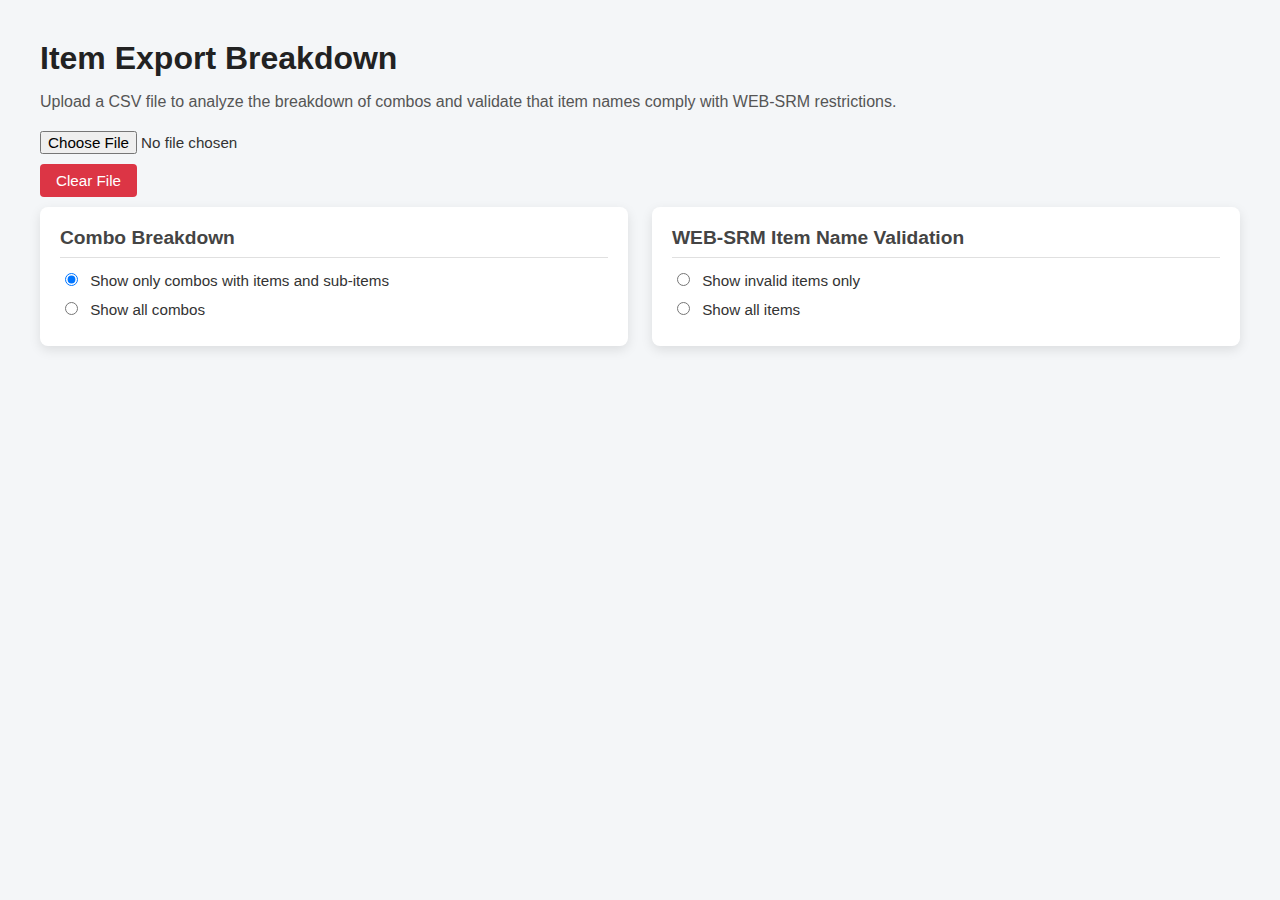
<file: index.html>
<!DOCTYPE html>
<html lang="en">
<head>
  <meta charset="UTF-8" />
  <title>Item Export Breakdown</title>
  <style>
    body {
      font-family: 'Segoe UI', Tahoma, Geneva, Verdana, sans-serif;
      margin: 40px;
      background-color: #f4f6f8;
      color: #333;
    }
    h1 {
      margin-bottom: 5px;
      font-size: 2rem;
      color: #222;
    }
    p {
      margin-bottom: 20px;
      color: #555;
      font-size: 1rem;
    }
    input[type="file"], label, button {
      margin: 10px 0;
      display: block;
      font-size: 0.95rem;
    }
    button {
      padding: 8px 16px;
      border: none;
      border-radius: 4px;
      color: #fff;
      cursor: pointer;
      transition: background-color 0.3s ease;
    }
    #clearFile { background-color: #dc3545; }
    #clearFile:hover { background-color: #a71d2a; }
    #downloadCSV { background-color: #007BFF; margin-bottom: 10px; }
    #downloadCSV:hover { background-color: #0056b3; }
    table { width: 100%; border-collapse: collapse; background: #ffffff; border-radius: 8px; overflow: hidden; box-shadow: 0 4px 12px rgba(0,0,0,0.1); margin-top: 10px; }
    th, td { padding: 12px 16px; border-bottom: 1px solid #e0e0e0; text-align: left; }
    th { background-color: #f1f3f5; font-weight: 600; }
    tr:nth-child(even) { background-color: #fafafa; }
    tr:last-child td { border-bottom: none; }
    #comboOptions, #nameValidation { display: inline-block; vertical-align: top; width: 48%; margin-right: 2%; margin-bottom: 20px; padding: 20px; background: #ffffff; border-radius: 8px; box-shadow: 0 4px 12px rgba(0,0,0,0.1); }
    #nameValidation { margin-right: 0; }
    #comboOptions h2, #nameValidation h2 { margin-top: 0; font-size: 1.2rem; color: #444; border-bottom: 1px solid #e0e0e0; padding-bottom: 8px; margin-bottom: 12px; }
    label { display: block; margin-bottom: 8px; cursor: pointer; }
    input[type=radio] { margin-right: 8px; }
    #downloadContainer { margin-top: 10px; margin-bottom: 10px; }
  </style>
</head>
<body>
  <h1>Item Export Breakdown</h1>
  <p>Upload a CSV file to analyze the breakdown of combos and validate that item names comply with WEB-SRM restrictions.</p>

  <input type="file" id="csvFile" accept=".csv" />
  <button id="clearFile">Clear File</button>

  <div style="display:flex; justify-content: space-between;">
    <div id="comboOptions">
      <h2>Combo Breakdown</h2>
      <label><input type="radio" name="viewOption" id="filterCheckbox" checked /> Show only combos with items and sub-items</label>
      <label><input type="radio" name="viewOption" id="showAllCheckbox" /> Show all combos</label>
    </div>

    <div id="nameValidation">
      <h2>WEB-SRM Item Name Validation</h2>
      <label><input type="radio" name="viewOption" id="showInvalidCheckbox" /> Show invalid items only</label>
      <label><input type="radio" name="viewOption" id="listNamesCheckbox" /> Show all items</label>
    </div>
  </div>

  <div id="downloadContainer" style="display:none;">
    <button id="downloadCSV">Download Table as CSV</button>
  </div>

  <table id="resultTable" style="display:none;">
    <thead>
      <tr>
        <th>SKU</th>
        <th>Combo Name / Item Name</th>
        <th class="typeColumn">Type</th>
        <th class="validityColumn">Validity Reason</th>
        <th>Groups</th>
        <th>Items</th>
        <th>Sub-items</th>
      </tr>
    </thead>
    <tbody></tbody>
  </table>

  <script>
    const fileInput = document.getElementById('csvFile');
    const clearButton = document.getElementById('clearFile');
    const downloadButton = document.getElementById('downloadCSV');
    const downloadContainer = document.getElementById('downloadContainer');
    const filterCheckbox = document.getElementById('filterCheckbox');
    const showAllCheckbox = document.getElementById('showAllCheckbox');
    const listNamesCheckbox = document.getElementById('listNamesCheckbox');
    const showInvalidCheckbox = document.getElementById('showInvalidCheckbox');
    const table = document.getElementById('resultTable');
    const tbody = table.querySelector('tbody');
    const validityTh = table.querySelector('.validityColumn');
    const typeTh = table.querySelector('.typeColumn');
    let csvData = null;

    fileInput.addEventListener('change', () => {
      const file = fileInput.files[0];
      if (!file) return;
      const reader = new FileReader();
      reader.onload = e => { csvData = e.target.result; renderTable(); };
      reader.readAsText(file);
    });

    clearButton.addEventListener('click', () => {
      csvData=null; fileInput.value=''; tbody.innerHTML=''; table.style.display='none'; downloadContainer.style.display='none';
    });

    downloadButton.addEventListener('click', () => {
      if (!table || tbody.children.length===0) return;
      let csvContent='';
      const visibleHeaders = Array.from(table.querySelectorAll('thead th')).filter(th => th.style.display !== 'none');
      csvContent += visibleHeaders.map(th=>th.innerText).join(',')+'\n';
      Array.from(tbody.querySelectorAll('tr')).forEach(tr=>{
        const cells = Array.from(tr.querySelectorAll('td')).filter(td=>td.style.display!=='none');
        csvContent += cells.map(td=>`"${td.innerText}"`).join(',')+'\n';
      });
      const blob = new Blob([csvContent], {type:'text/csv;charset=utf-8;'});
      const link=document.createElement('a');
      link.href=URL.createObjectURL(blob);
      link.download='table_result.csv';
      document.body.appendChild(link); link.click(); document.body.removeChild(link);
    });

    [filterCheckbox, showAllCheckbox, listNamesCheckbox, showInvalidCheckbox].forEach(radio => radio.addEventListener('change', renderTable));

    function parseCSVLine(line){const result=[];let current='';let inQuotes=false;for(let i=0;i<line.length;i++){const char=line[i];if(char=='"') inQuotes=!inQuotes;else if(char==',' && !inQuotes){result.push(current.trim()); current='';}else{current+=char;}} result.push(current.trim()); return result;}

    function renderTable(){
      if(!csvData) return;
      const rows = csvData.trim().split(/\r?\n/).map(parseCSVLine);
      if(rows.length===0) return;
      const header = rows.shift().map(h=>h.trim());
      const idxSKU = header.indexOf('SKU');
      const idxName = header.indexOf('Name');
      const idxParent = header.indexOf('Parent SKU');
      const idxType = header.indexOf('Type');

      tbody.innerHTML=''; table.style.display='none';
      downloadContainer.style.display='none';
      const allowedCharRegex=/[a-zA-Z0-9@:!#$%&'()*+,-.=?_|~\/À-ÿ \u00A0\u2000-\u200B]/;

      function getInvalidReasons(name){
        const reasons=[];
        if(name.length<2||name.length>128) reasons.push('Length must be 2-128');
        if(/^\s|\s$/.test(name)) reasons.push('Cannot start or end with whitespace');
        const invalidChars=name.split('').filter(c=>!allowedCharRegex.test(c));
        if(invalidChars.length) reasons.push('Invalid characters: '+[...new Set(invalidChars)].join(', '));
        return reasons.join('; ');
      }

      validityTh.style.display=(filterCheckbox.checked||showAllCheckbox.checked)?'none':'';

      if(listNamesCheckbox.checked||showInvalidCheckbox.checked){
        rows.forEach(row=>{
          const sku=row[idxSKU]?.trim()||'';
          const name=row[idxName]?.trim().replace(/^"|"$/g,'')||'';
          const type=row[idxType]?.trim()||'';
          if(!name) return;
          const reason=getInvalidReasons(name);
          if(showInvalidCheckbox.checked&&!reason) return;
          const tr=document.createElement('tr');
          tr.innerHTML=`<td>${sku}</td><td>${name}</td><td>${type}</td><td>${reason||'Valid'}</td>`;
          tbody.appendChild(tr);
        });
        table.querySelector('thead').innerHTML='<tr><th>SKU</th><th>Item Name</th><th>Type</th><th>Validity Reason</th></tr>';
        table.style.display='table'; downloadContainer.style.display='block'; return;
      }

      table.querySelector('thead').innerHTML=`<tr>
        <th>SKU</th>
        <th>Combo Name</th>
        <th>Type</th>
        <th style='display:none;'>Validity Reason</th>
        <th>Groups</th>
        <th>Items</th>
        <th>Sub-items</th>
      </tr>`;

      const skuTypeMap={}; rows.forEach(row=>{const sku=row[idxSKU]?.trim(); const type=row[idxType]?.trim(); if(sku&&type) skuTypeMap[sku]=type.toLowerCase();});
      const items=rows.map(row=>({sku:row[idxSKU]?.trim(), name:row[idxName]?.trim().replace(/^"|"$/g,''), parent:row[idxParent]?.trim(), type:row[idxType]?.trim()}));

      items.forEach(item=>{if(!item.type)return; if(item.type.toLowerCase()==='combo'){
        const relatedItems=items.filter(i=>i.parent===item.sku&&i.sku);
        let groupCount=0,itemCount=0,subItemCount=0;
        relatedItems.forEach(i=>{const t=skuTypeMap[i.sku]; if(t==='group')groupCount++; else if(t==='item')itemCount++; else if(t==='sub-item')subItemCount++;});
        if(filterCheckbox.checked&&(itemCount+subItemCount)===0) return;
        const reason=getInvalidReasons(item.name);
        const tr=document.createElement('tr');
        tr.innerHTML=`<td>${item.sku||''}</td><td>${item.name||''}</td><td>${item.type||''}</td><td style='display:none;'>${reason||'Valid'}</td><td>${groupCount}</td><td>${itemCount}</td><td>${subItemCount}</td>`;
        tbody.appendChild(tr);
      }});
      if(tbody.children.length>0){ table.style.display='table'; downloadContainer.style.display='block'; }
    }
  </script>
</body>
</html>
</file>
